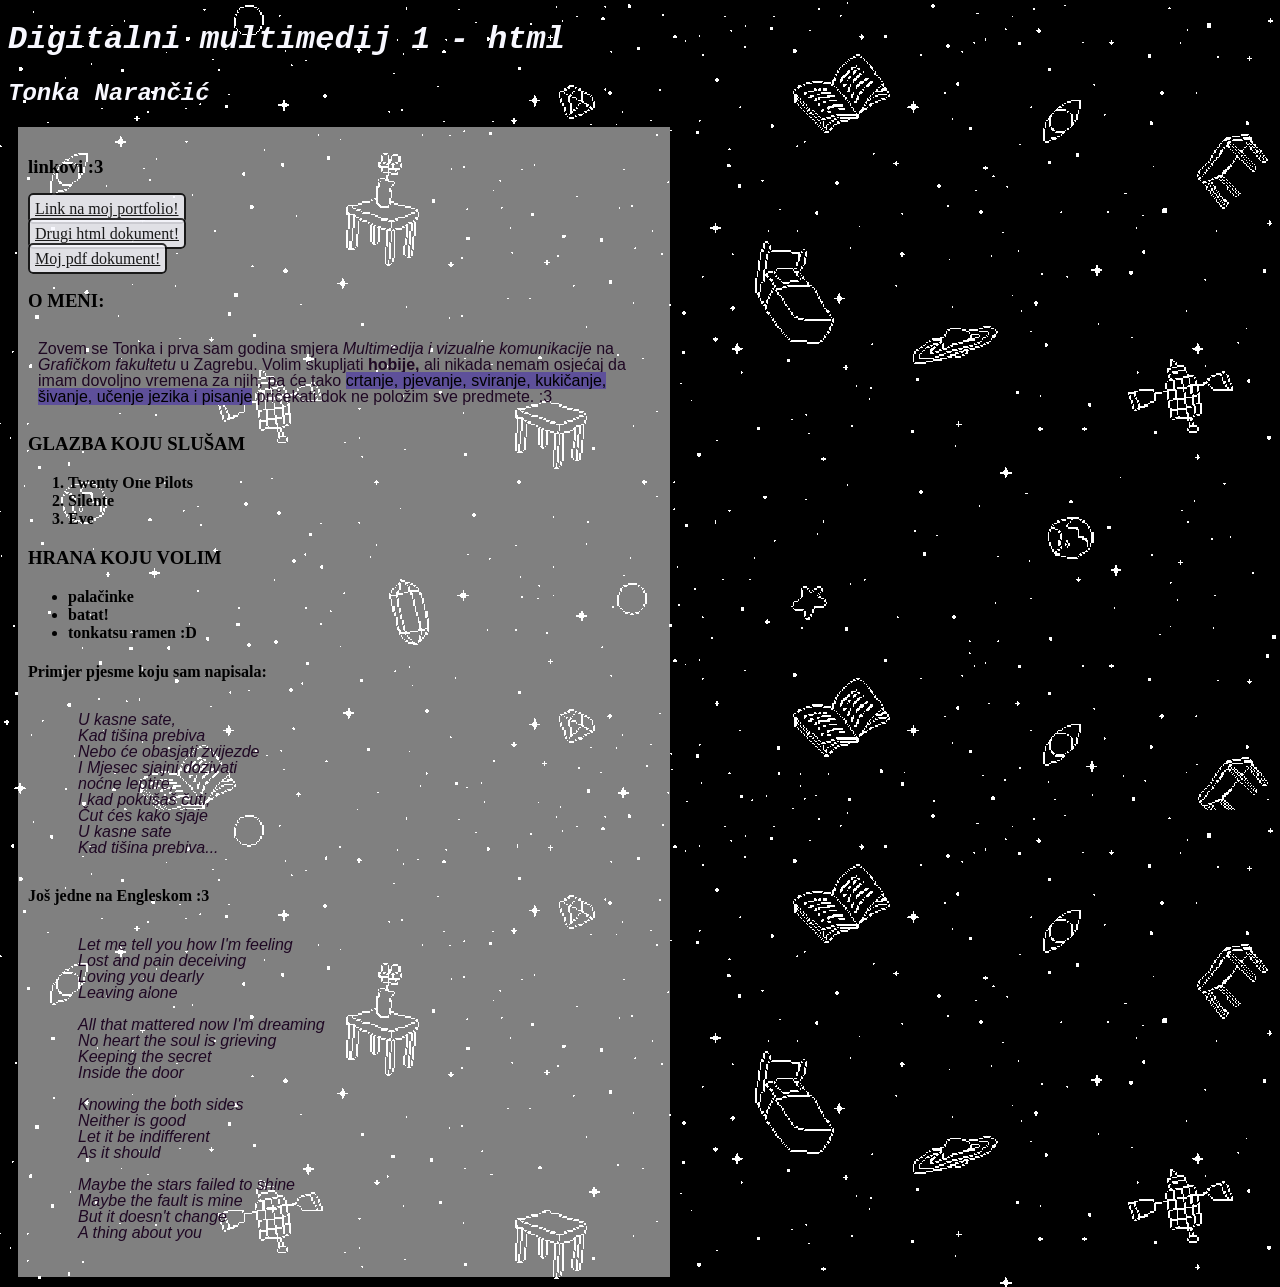
<file: index.html>
<!doctype html>
<html>
<head>
<meta charset="utf-8">
<title>moj html dokument</title>
	<link rel="stylesheet" href="style.css"/>
</head>
<body class="background">
	<h1><i>Digitalni multimedij 1 - html</i></h1>
	<h2><i>Tonka Narančić</i></h2>
	<div class="meow">
		<h3>linkovi :3</h3>
	
	<a href="https://portfolionarancic.nicepage.io/">Link na moj portfolio!</a><br/>
	<a href="stranica1.html">Drugi html dokument!</a><br/>
	<a href="documents/pdfvjezba.pdf">Moj pdf dokument!</a>
	<h3>O MENI:</h3>
	<p>Zovem se Tonka i prva sam godina smjera <i>Multimedija i vizualne komunikacije</i> na <i>Grafičkom fakultetu</i> u Zagrebu. Volim skupljati <b>hobije,</b> ali nikada nemam osjećaj da imam dovoljno vremena za njih, pa će tako <span style="background-color:rgba(94,80,154,1.00);color: black">crtanje, pjevanje, sviranje, kukičanje, šivanje, učenje jezika i pisanje</span> pričekati dok ne položim sve predmete. :3</p>
		
		<h3>GLAZBA KOJU SLUŠAM</h3>
	<ol><b>
		<li>Twenty One Pilots</li>
		<li>Silente</li>
		<li>Eve</li>
	</b></ol>
	<h3>HRANA KOJU VOLIM</h3>
	<ul><b>
		<li>palačinke</li>
		<li>batat!</li>
		<li>tonkatsu ramen :D</li>
		</b></ul>
	<h4>Primjer pjesme koju sam napisala:</h4><blockquote>
	<p><i>U kasne sate,<br/>
Kad tišina prebiva<br/>
Nebo će obasjati zvijezde<br/>
I Mjesec sjajni dozivati<br/>
noćne leptire,<br/>
I kad pokušaš čuti,<br/>
Čut ćes kako sjaje<br/>
U kasne sate<br/> 
		Kad tišina prebiva...</i><br/></p>
	</blockquote>
	<h4>Još jedne na Engleskom :3</h4>
	<blockquote><p><i>Let me tell you how I'm feeling<br/>
Lost and pain deceiving<br/>
Loving you dearly<br/>
Leaving alone<br/>
<br/>
All that mattered now I'm dreaming<br/>
No heart the soul is grieving<br/> 
Keeping the secret<br/> 
Inside the door<br/> 
<br/>
Knowing the both sides<br/>
Neither is good <br/>
Let it be indifferent <br/>
As it should<br/>
<br/>
Maybe the stars failed to shine<br/> 
Maybe the fault is mine<br/>
But it doesn't change<br/>
			A thing about you</i><br/></p>
	</blockquote>
	</div>
	</body>
</html>
</file>
<file: style.css>
@charset "utf-8";
/* CSS Document */
p{
	color: rgba(30,7,35,1.00);
	font-family: Gotham, "Helvetica Neue", Helvetica, Arial, "sans-serif";
	font-size: 16px;
	line-height: 16px;
	width: 600px;
	padding: 10px;
}
.meow 
	{background-color:  rgba(255, 255, 255, 0.5);	
	padding: 10px;
	margin: 10px;
	width: 50%;
}
span {color: rgb(255, 0, 255);}
.background {
	background-image: url("pictures/01.png");
}
.ndbackground{
	background-image: url("pictures/01.png");
	opacity: 0.8;
	color: aliceblue;
}
a:link{
	color: black;
	opacity: 0.8;
	background-color: ghostwhite;
	padding: 5px;
	line-height: 25px;
	border:2px solid #000000;
	border-radius: 5px;
}
a:hover{
	background-color: black;
	
}
a:active{
	background-color: rgba(77,19,102,1.00);
}
img{
	height: 100px;
}
h1, h2 {
	font-family:Consolas, "Andale Mono", "Lucida Console", "Lucida Sans Typewriter", Monaco, "Courier New", "monospace";
	color: ghostwhite;
}
</file>
